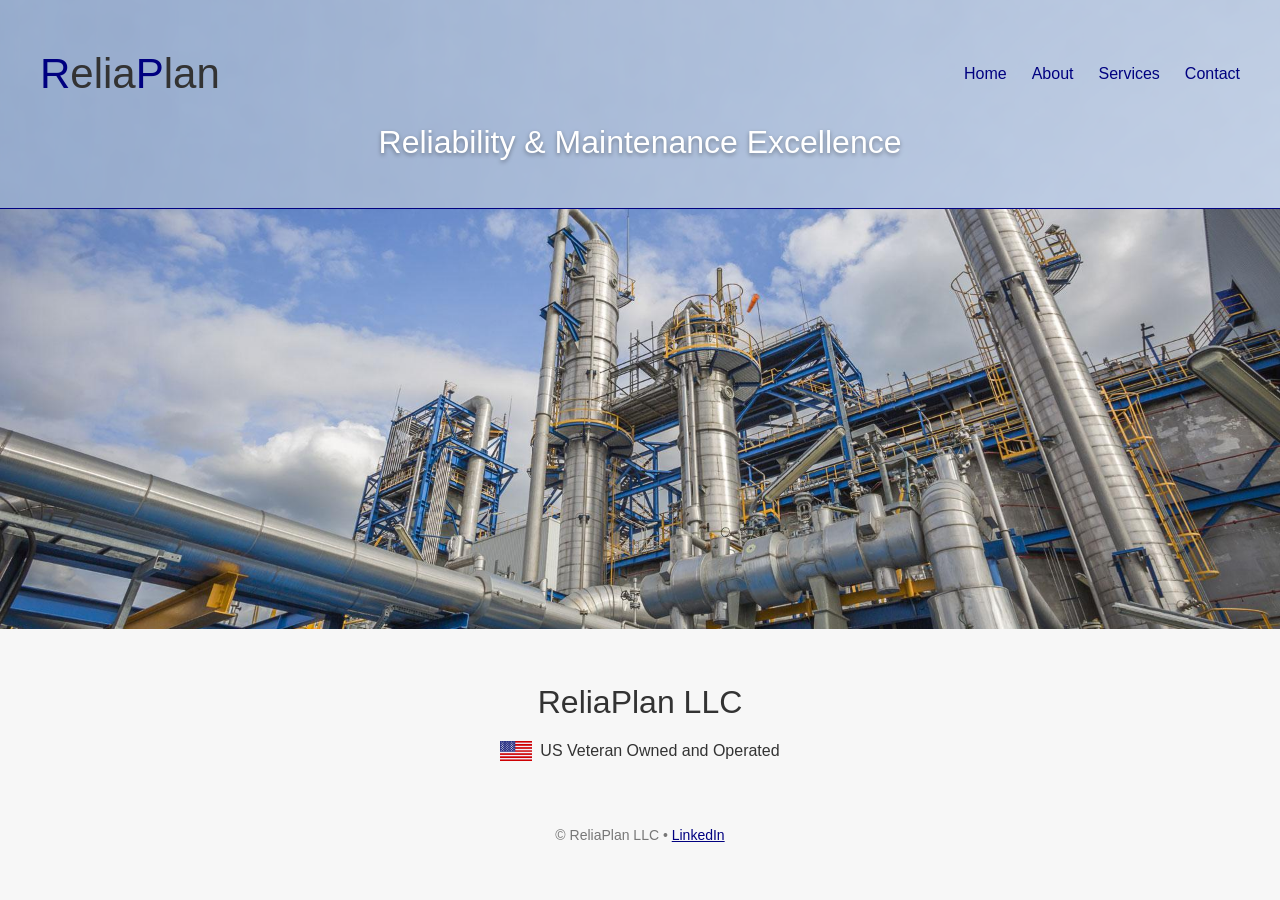
<file: index.html>
<!DOCTYPE html>
<html lang="en">
<head>
    <meta charset="UTF-8">
    <title>Home - ReliaPlan LLC</title>
    <meta name="viewport" content="width=device-width, initial-scale=1">
    <link rel="stylesheet" href="styles.css">
</head>
<body>

<!-- SKY BANNER -->
<div class="header-banner">

    <div class="header-bar">
        <div class="logo-text">
            <span class="logo-blue">R</span>elia<span class="logo-blue">P</span>lan
        </div>

        <div class="hamburger" onclick="toggleMenu()">☰</div>

        <nav class="top-nav">
            <a href="index.html">Home</a>
            <a href="about.html">About</a>
            <a href="services.html">Services</a>
            <a href="contact.html">Contact</a>
        </nav>
    </div>

    <!-- ⭐ HEADLINE GOES HERE — NO WRAPPER ⭐ -->
    <h1 class="banner-title">Reliability & Maintenance Excellence</h1>

    <nav class="mobile-nav" id="mobileMenu">
        <a href="index.html">Home</a>
        <a href="about.html">About</a>
        <a href="services.html">Services</a>
        <a href="contact.html">Contact</a>
    </nav>

</div>

<!-- HERO IMAGE -->
<div class="hero">
    <img src="hero.jpg" alt="Industrial Plant" style="width:100%; max-height:420px; object-fit:cover;">
</div>

<!-- CONTENT -->
<div class="content" style="max-width:900px; margin:40px auto; text-align:center;">
    <h1>ReliaPlan LLC</h1>

    <div style="margin-top:10px; display:flex; justify-content:center; align-items:center; gap:8px;">
        <img src="flag.jpg" alt="US Flag" style="height:20px;">
        <span>US Veteran Owned and Operated</span>
    </div>
</div>

<footer>
 © ReliaPlan LLC • 
    <a href="https://www.linkedin.com/company/reliaplan" target="_blank">
        LinkedIn
    </a>
</footer>

<script>
function toggleMenu() {
    const menu = document.getElementById("mobileMenu");
    menu.style.display = menu.style.display === "flex" ? "none" : "flex";
}
</script>

</body>
</html>
</file>
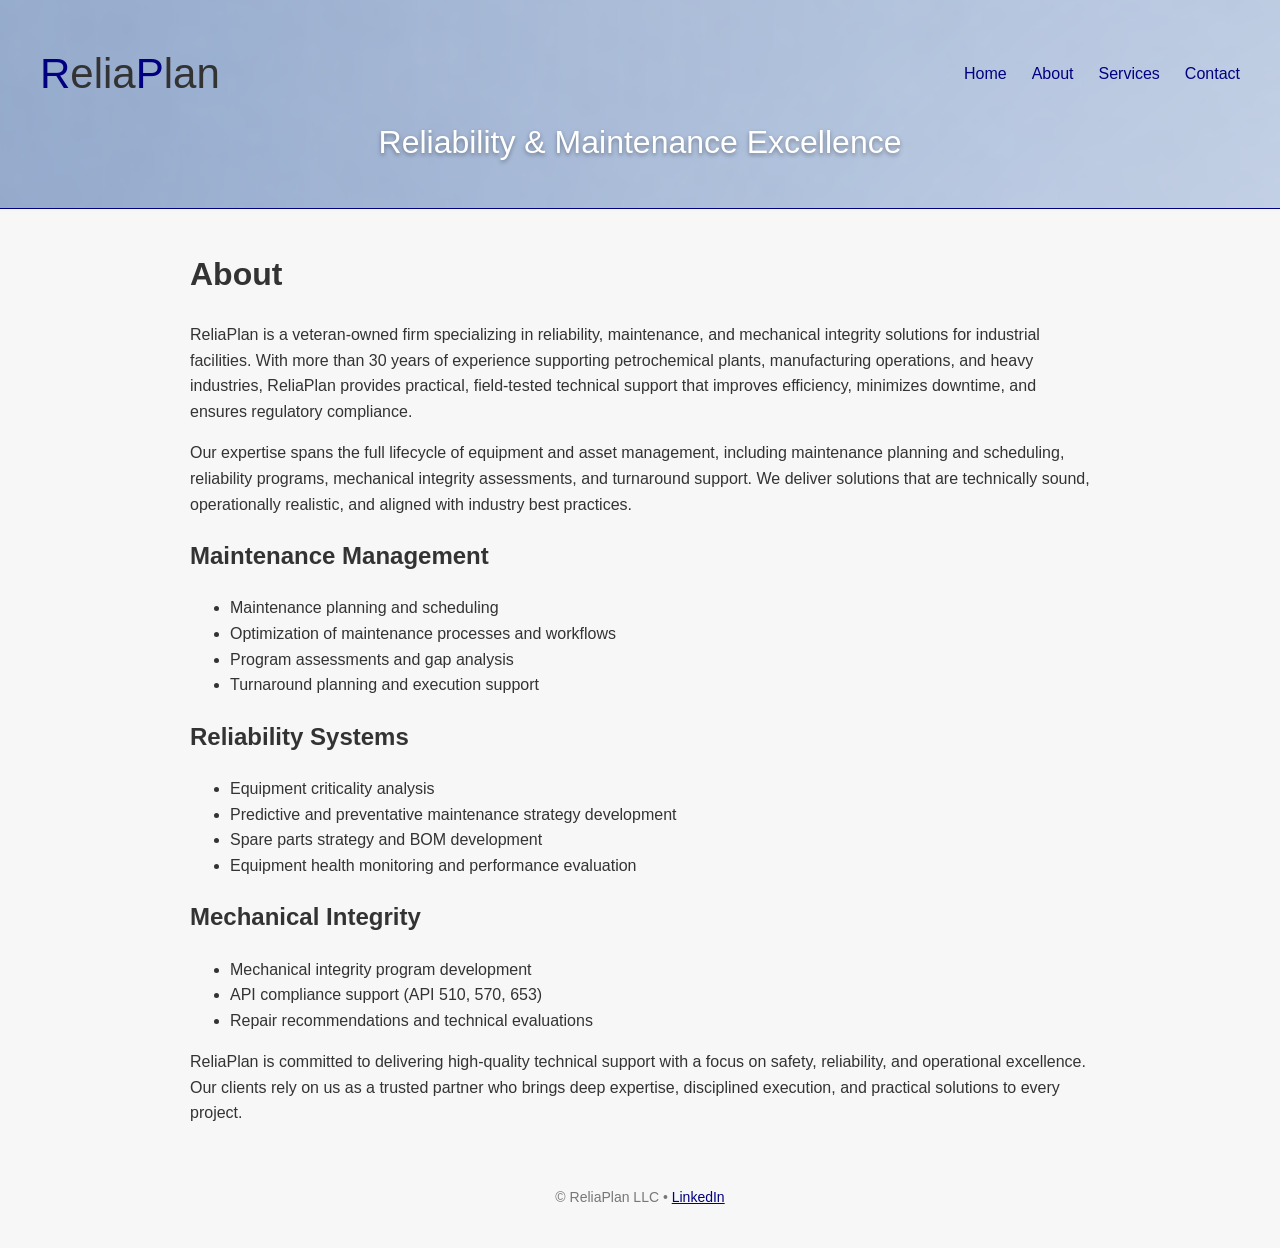
<file: about.html>
<!DOCTYPE html>
<html lang="en">
<head>
    <meta charset="UTF-8">
    <title>About – ReliaPlan LLC</title>
    <meta name="viewport" content="width=device-width, initial-scale=1">
    <link rel="stylesheet" href="styles.css">
</head>
<body>

<!-- SKY BANNER -->
<div class="header-banner">

    <div class="header-bar">
        <div class="logo-text">
            <span class="logo-blue">R</span>elia<span class="logo-blue">P</span>lan
        </div>

        <div class="hamburger" onclick="toggleMenu()">☰</div>

        <nav class="top-nav">
            <a href="index.html">Home</a>
            <a href="about.html">About</a>
            <a href="services.html">Services</a>
            <a href="contact.html">Contact</a>
        </nav>
    </div>

    <!-- ⭐ UNIFIED HEADLINE ⭐ -->
    <h1 class="banner-title">Reliability & Maintenance Excellence</h1>

    <nav class="mobile-nav" id="mobileMenu">
        <a href="index.html">Home</a>
        <a href="about.html">About</a>
        <a href="services.html">Services</a>
        <a href="contact.html">Contact</a>
    </nav>

</div>

<div class="container" style="max-width:900px; margin:40px auto; padding:0 20px;">
    <h1>About</h1>

    <p>
        ReliaPlan is a veteran-owned firm specializing in reliability, 
        maintenance, and mechanical integrity solutions for industrial facilities. With more than 
        30 years of experience supporting petrochemical plants, manufacturing operations, and heavy 
        industries, ReliaPlan provides practical, field-tested technical support that improves 
        efficiency, minimizes downtime, and ensures regulatory compliance.
    </p>

    <p>
        Our expertise spans the full lifecycle of equipment and asset management, including maintenance
        planning and scheduling, reliability programs, mechanical integrity assessments, and turnaround
        support. We deliver solutions that are technically sound, operationally realistic, and aligned
        with industry best practices.
    </p>

    <h2>Maintenance Management</h2>
    <ul>
        <li>Maintenance planning and scheduling</li>
        <li>Optimization of maintenance processes and workflows</li>
        <li>Program assessments and gap analysis</li>
        <li>Turnaround planning and execution support</li>
    </ul>

    <h2>Reliability Systems</h2>
    <ul>
        <li>Equipment criticality analysis</li>
        <li>Predictive and preventative maintenance strategy development</li>
        <li>Spare parts strategy and BOM development</li>
        <li>Equipment health monitoring and performance evaluation</li>
    </ul>

    <h2>Mechanical Integrity</h2>
    <ul>
        <li>Mechanical integrity program development</li>
        <li>API compliance support (API 510, 570, 653)</li>
        <li>Repair recommendations and technical evaluations</li>
    </ul>

    <p>
        ReliaPlan is committed to delivering high-quality technical support with a focus on safety, 
        reliability, and operational excellence. Our clients rely on us as a trusted partner who brings 
        deep expertise, disciplined execution, and practical solutions to every project.
    </p>
</div>

<footer>
   © ReliaPlan LLC • 
    <a href="https://www.linkedin.com/company/reliaplan" target="_blank" style="color:white; text-decoration:underline;">
        LinkedIn
    </a>
</footer>

<script>
function toggleMenu() {
    const menu = document.getElementById("mobileMenu");
    menu.style.display = menu.style.display === "flex" ? "none" : "flex";
}
</script>

</body>
</html>
</file>
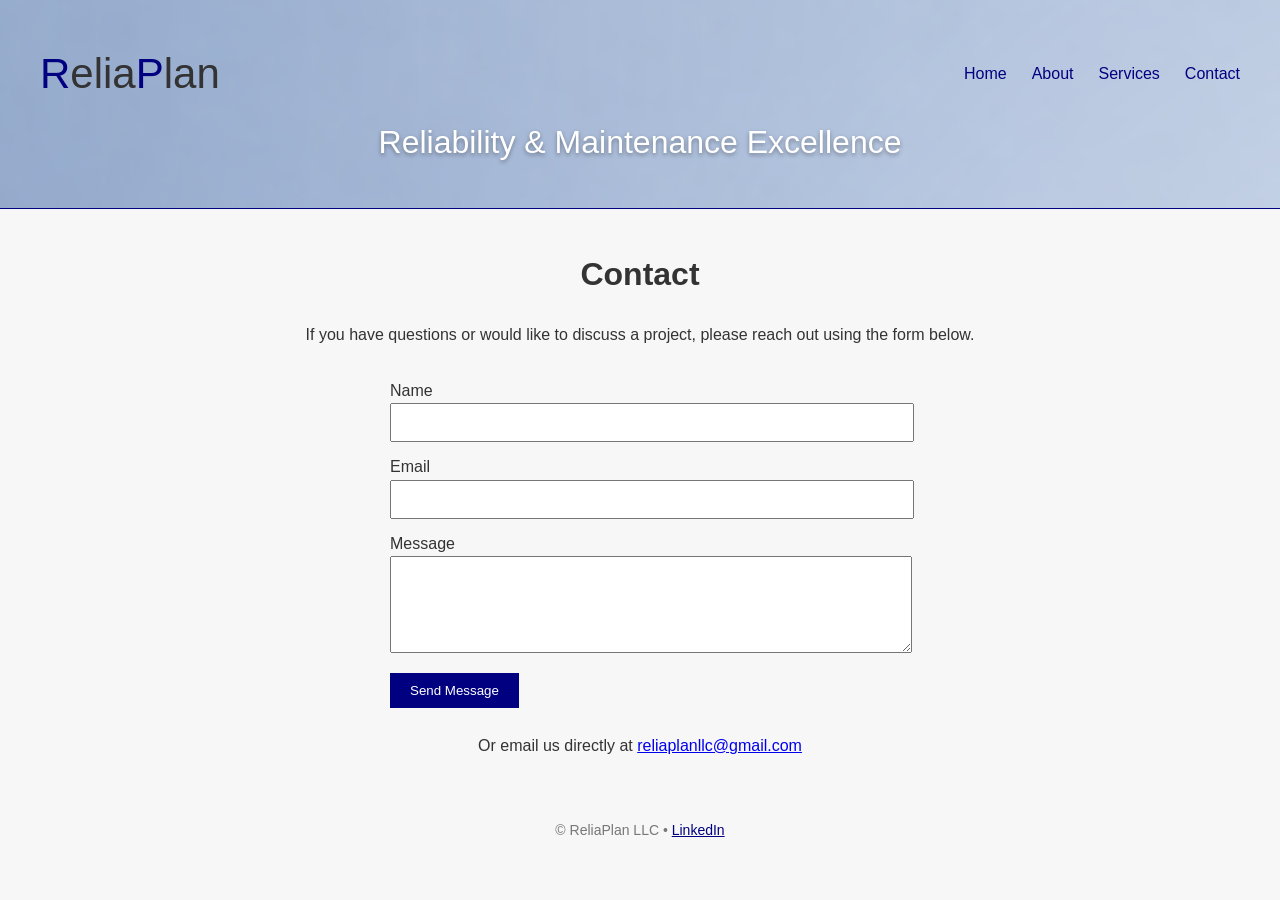
<file: contact.html>
<!DOCTYPE html>
<html lang="en">
<head>
    <meta charset="UTF-8">
    <title>Contact – ReliaPlan LLC</title>
    <meta name="viewport" content="width=device-width, initial-scale=1">
    <link rel="stylesheet" href="styles.css">
</head>
<body>

<!-- SKY BANNER -->
<div class="header-banner">

    <div class="header-bar">
        <div class="logo-text">
            <span class="logo-blue">R</span>elia<span class="logo-blue">P</span>lan
        </div>

        <div class="hamburger" onclick="toggleMenu()">☰</div>

        <nav class="top-nav">
            <a href="index.html">Home</a>
            <a href="about.html">About</a>
            <a href="services.html">Services</a>
            <a href="contact.html">Contact</a>
        </nav>
    </div>

    <!-- ⭐ UNIFIED HEADLINE ⭐ -->
    <h1 class="banner-title">Reliability & Maintenance Excellence</h1>

    <nav class="mobile-nav" id="mobileMenu">
        <a href="index.html">Home</a>
        <a href="about.html">About</a>
        <a href="services.html">Services</a>
        <a href="contact.html">Contact</a>
    </nav>

</div>

<div class="container" style="max-width:900px; margin:40px auto; padding:0 20px; text-align:center;">
    <h1>Contact</h1>

    <p>If you have questions or would like to discuss a project, please reach out using the form below.</p>

    <form action="https://formspree.io/f/xrejyaln" method="POST" style="max-width:500px; margin:30px auto 0 auto; text-align:left;">
        <label>Name</label>
        <input type="text" name="name" required 
               style="width:100%; padding:10px; margin-bottom:12px;">

        <label>Email</label>
        <input type="email" name="email" required 
               style="width:100%; padding:10px; margin-bottom:12px;">

        <label>Message</label>
        <textarea name="message" rows="5" required
                  style="width:100%; padding:10px; margin-bottom:12px;"></textarea>

        <button type="submit" 
                style="padding:10px 20px; background-color:#000080; color:white; border:none; cursor:pointer;">
            Send Message
        </button>
    </form>

    <p style="margin-top:25px;">
        Or email us directly at 
        <a href="mailto:info@reliaplan.com">reliaplanllc@gmail.com</a>
    </p>
</div>

<footer>
  © ReliaPlan LLC • 
    <a href="https://www.linkedin.com/company/reliaplan" target="_blank" style="color:white; text-decoration:underline;">
        LinkedIn
    </a>
</footer>

<script>
function toggleMenu() {
    const menu = document.getElementById("mobileMenu");
    menu.style.display = menu.style.display === "flex" ? "none" : "flex";
}
</script>

</body>
</html>
</file>
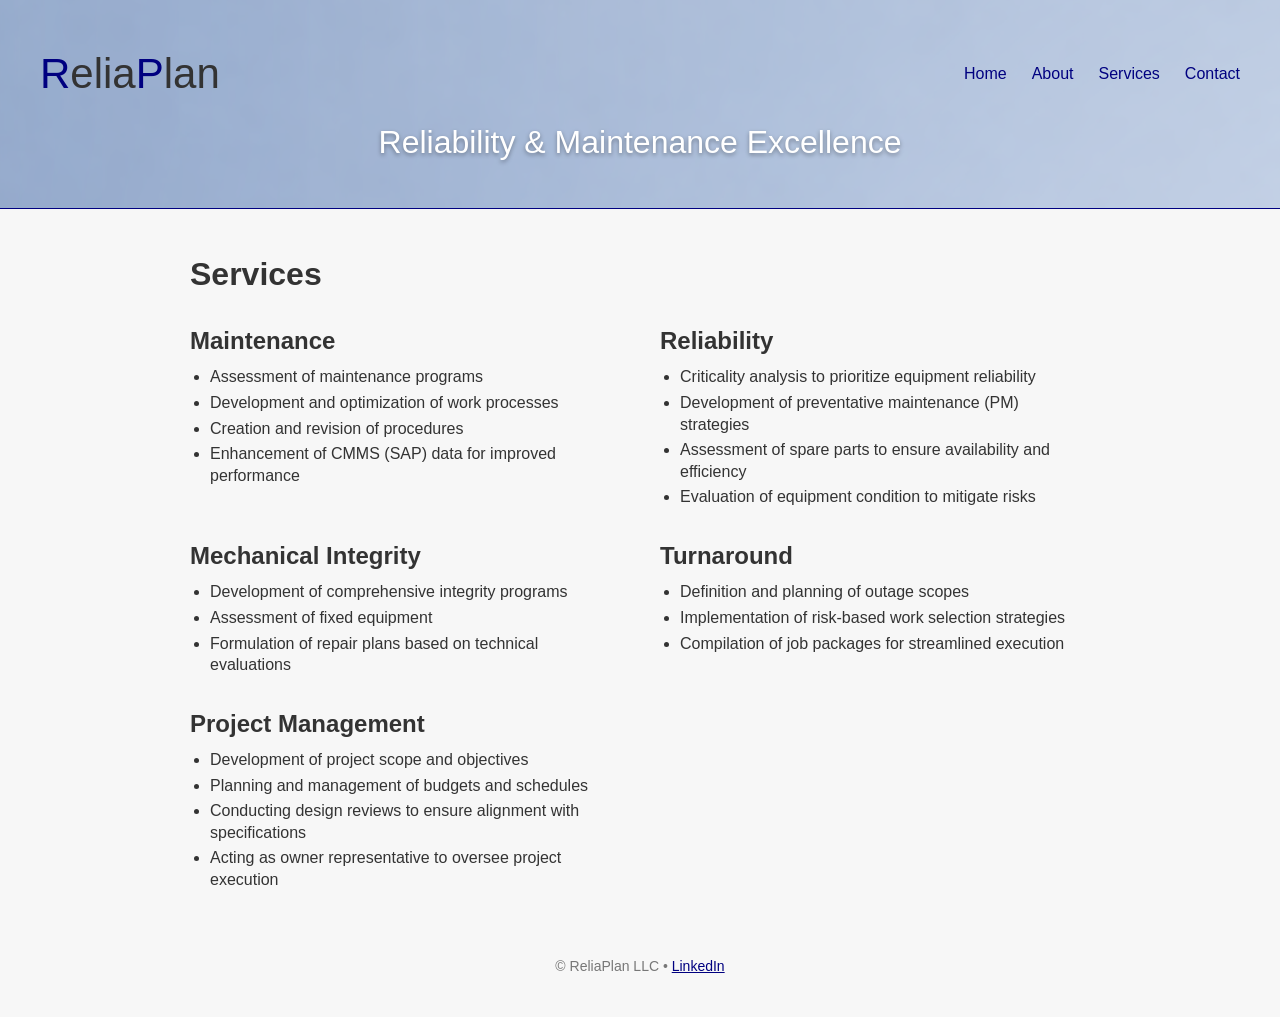
<file: services.html>
<!DOCTYPE html>
<html lang="en">
<head>
    <meta charset="UTF-8">
    <title>Services – ReliaPlan LLC</title>
    <meta name="viewport" content="width=device-width, initial-scale=1">
    <link rel="stylesheet" href="styles.css">
</head>
<body>

<!-- SKY BANNER -->
<div class="header-banner">

    <div class="header-bar">
        <div class="logo-text">
            <span class="logo-blue">R</span>elia<span class="logo-blue">P</span>lan
        </div>

        <div class="hamburger" onclick="toggleMenu()">☰</div>

        <nav class="top-nav">
            <a href="index.html">Home</a>
            <a href="about.html">About</a>
            <a href="services.html">Services</a>
            <a href="contact.html">Contact</a>
        </nav>
    </div>

    <!-- ⭐ UNIFIED HEADLINE ⭐ -->
    <h1 class="banner-title">Reliability & Maintenance Excellence</h1>

    <nav class="mobile-nav" id="mobileMenu">
        <a href="index.html">Home</a>
        <a href="about.html">About</a>
        <a href="services.html">Services</a>
        <a href="contact.html">Contact</a>
    </nav>

</div>

<div class="container" style="max-width:900px; margin:40px auto; padding:0 20px;">
    <h1>Services</h1>

    <div class="services-grid">

        <div>
            <h2>Maintenance</h2>
            <ul>
                <li>Assessment of maintenance programs</li>
                <li>Development and optimization of work processes</li>
                <li>Creation and revision of procedures</li>
                <li>Enhancement of CMMS (SAP) data for improved performance</li>
            </ul>
        </div>

        <div>
            <h2>Reliability</h2>
            <ul>
                <li>Criticality analysis to prioritize equipment reliability</li>
                <li>Development of preventative maintenance (PM) strategies</li>
                <li>Assessment of spare parts to ensure availability and efficiency</li>
                <li>Evaluation of equipment condition to mitigate risks</li>
            </ul>
        </div>

        <div>
            <h2>Mechanical Integrity</h2>
            <ul>
                <li>Development of comprehensive integrity programs</li>
                <li>Assessment of fixed equipment</li>
                <li>Formulation of repair plans based on technical evaluations</li>
            </ul>
        </div>

        <div>
            <h2>Turnaround</h2>
            <ul>
                <li>Definition and planning of outage scopes</li>
                <li>Implementation of risk-based work selection strategies</li>
                <li>Compilation of job packages for streamlined execution</li>
            </ul>
        </div>

        <div>
            <h2>Project Management</h2>
            <ul>
                <li>Development of project scope and objectives</li>
                <li>Planning and management of budgets and schedules</li>
                <li>Conducting design reviews to ensure alignment with specifications</li>
                <li>Acting as owner representative to oversee project execution</li>
            </ul>
        </div>

    </div>
</div>

<footer>
  © ReliaPlan LLC • 
    <a href="https://www.linkedin.com/company/reliaplan" target="_blank" style="color:white; text-decoration:underline;">
        LinkedIn
    </a>
</footer>

<script>
function toggleMenu() {
    const menu = document.getElementById("mobileMenu");
    menu.style.display = menu.style.display === "flex" ? "none" : "flex";
}
</script>

</body>
</html>
</file>
<file: styles.css>
/* ============================
   CSS VARIABLES (BRAND COLORS)
   ============================ */
:root {
    --brand-blue: #000080;
    --brand-gray: #333333;
    --sky-banner: url('sky.jpg');
}

/* ============================
   GLOBAL STYLES
   ============================ */
body {
    font-family: -apple-system, BlinkMacSystemFont, "Segoe UI", Roboto, Helvetica, Arial, sans-serif;
    background-color: #f7f7f7;
    color: var(--brand-gray);
    margin: 0;
    line-height: 1.6;
}

/* ============================
   HEADER WITH SKY BANNER
   ============================ */
.header-banner {
    background-image: var(--sky-banner);
    background-size: cover;
    background-position: center;
    padding: 40px 0; /* controls banner height on ALL pages */
    border-bottom: 1.5px solid var(--brand-blue);
}

.header-bar {
    display: flex;
    justify-content: space-between;
    align-items: center;
    padding: 0 40px;
}

/* LOGO */
.logo-text {
    font-size: 42px;
    font-weight: 400;
    color: var(--brand-gray);
    font-family: "Bahnschrift", "Segoe UI", "Montserrat", sans-serif;
}

.logo-blue {
    color: var(--brand-blue);
}

/* ============================
   NAVIGATION
   ============================ */
.top-nav {
    display: flex;
    gap: 25px;
}

.top-nav a {
    text-decoration: none;
    color: var(--brand-blue);
    font-weight: 500;
}

/* ============================
   HAMBURGER MENU (MOBILE)
   ============================ */
.hamburger {
    display: none;
    font-size: 32px;
    cursor: pointer;
    color: var(--brand-blue);
}

.mobile-nav {
    display: none;
    flex-direction: column;
    background-color: #fff;
    padding: 20px;
}

.mobile-nav a {
    padding: 10px 0;
    text-decoration: none;
    color: var(--brand-blue);
    font-weight: 500;
}

/* ============================
   RESPONSIVE BEHAVIOR
   ============================ */
@media (max-width: 800px) {
    .top-nav {
        display: none;
    }
    .hamburger {
        display: block;
    }
}

/* ============================
   HOME PAGE TITLE FIX
   ============================ */
.content h1 {
    font-weight: 400;
    margin-bottom: 8px;
}

/* ============================
   BANNER HEADLINE (NO WRAPPER)
   ============================ */
.banner-title {
    font-family: "Bahnschrift", sans-serif;
    font-weight: 300;
    font-size: 32px;
    color: #ffffff;
    margin: 10px 0 0 0; /* small top margin so it sits nicely */
    text-align: center;
    text-shadow: 0 2px 4px rgba(0,0,0,0.35);
}

/* ============================
   TWO-COLUMN SERVICES LAYOUT
   ============================ */
.services-grid {
    display: grid;
    grid-template-columns: 1fr 1fr;
    gap: 25px 40px;
}

.services-grid h2 {
    margin: 0 0 6px 0;
}

.services-grid ul {
    margin: 0;
    padding-left: 20px;
}

.services-grid li {
    margin-bottom: 4px;
    line-height: 1.35;
}

/* ============================
   FOOTER
   ============================ */
footer {
    margin-top: 60px;
    text-align: center;
    font-size: 14px;
    color: #777;
    padding-bottom: 40px;
}

footer a,
footer a:visited {
    color: var(--brand-blue) !important;
    text-decoration: underline;
}

footer a:hover {
    opacity: 0.8;
}
</file>
